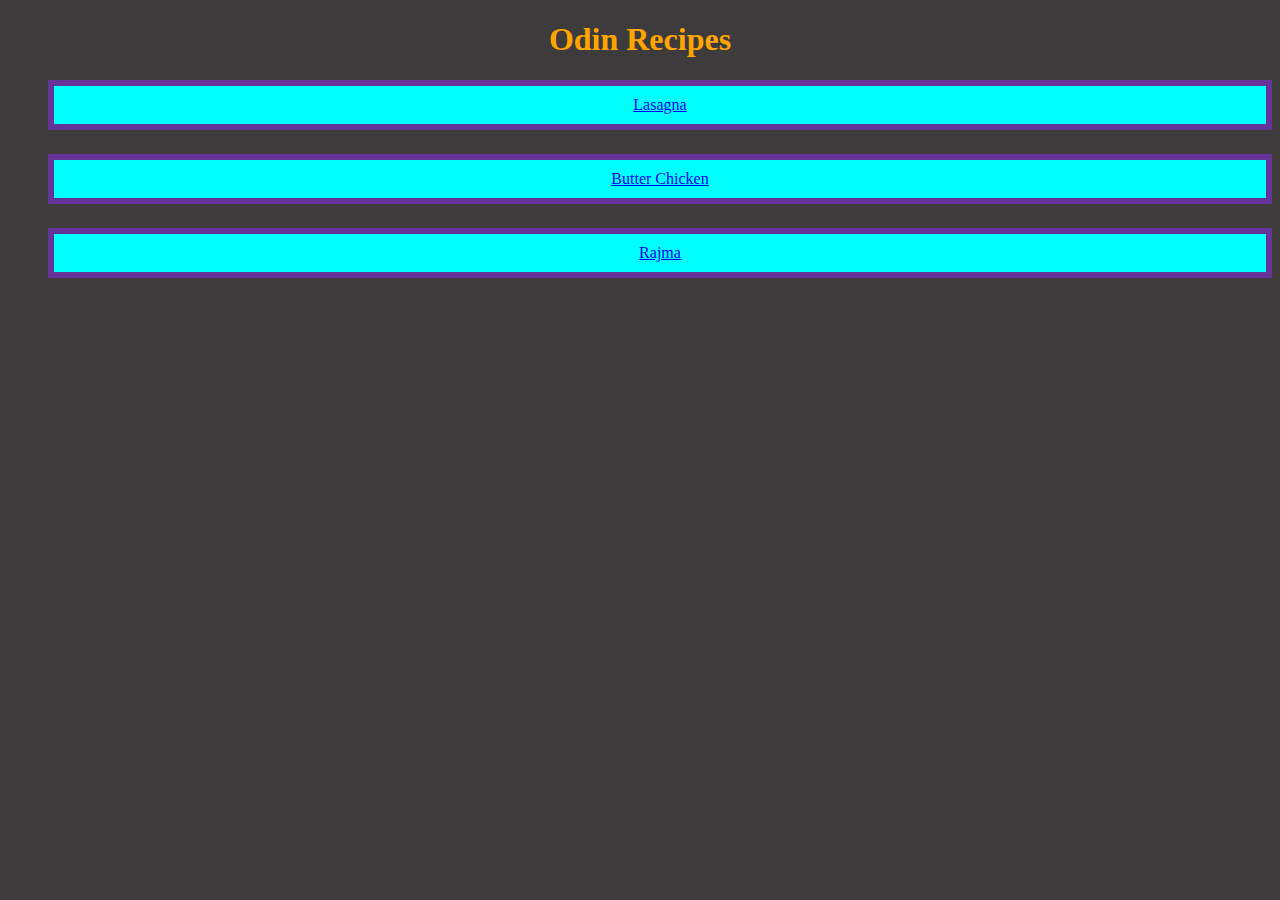
<file: index.html>
<!DOCTYPE html>
<html lang="en">
<head>
    <meta charset="UTF-8">
    <meta name="viewport" content="width=device-width, initial-scale=1.0">
    <title>Recipes</title>
    <link rel="stylesheet" href="styles.css">
</head>
<body>
    <h1 id="main">Odin Recipes</h1>
    <ul class="main-lists">
        <li id="lasa"><a href="./recipes/lasagna.html">Lasagna</a></li>
        <br>
        <li id="but"><a href="./recipes/butterchicken.html">Butter Chicken</a></li>
        <br>
        <li id="raj"><a href="./recipes/rajma.html">Rajma</a></li>
    </ul>
</body>
</html>
</file>
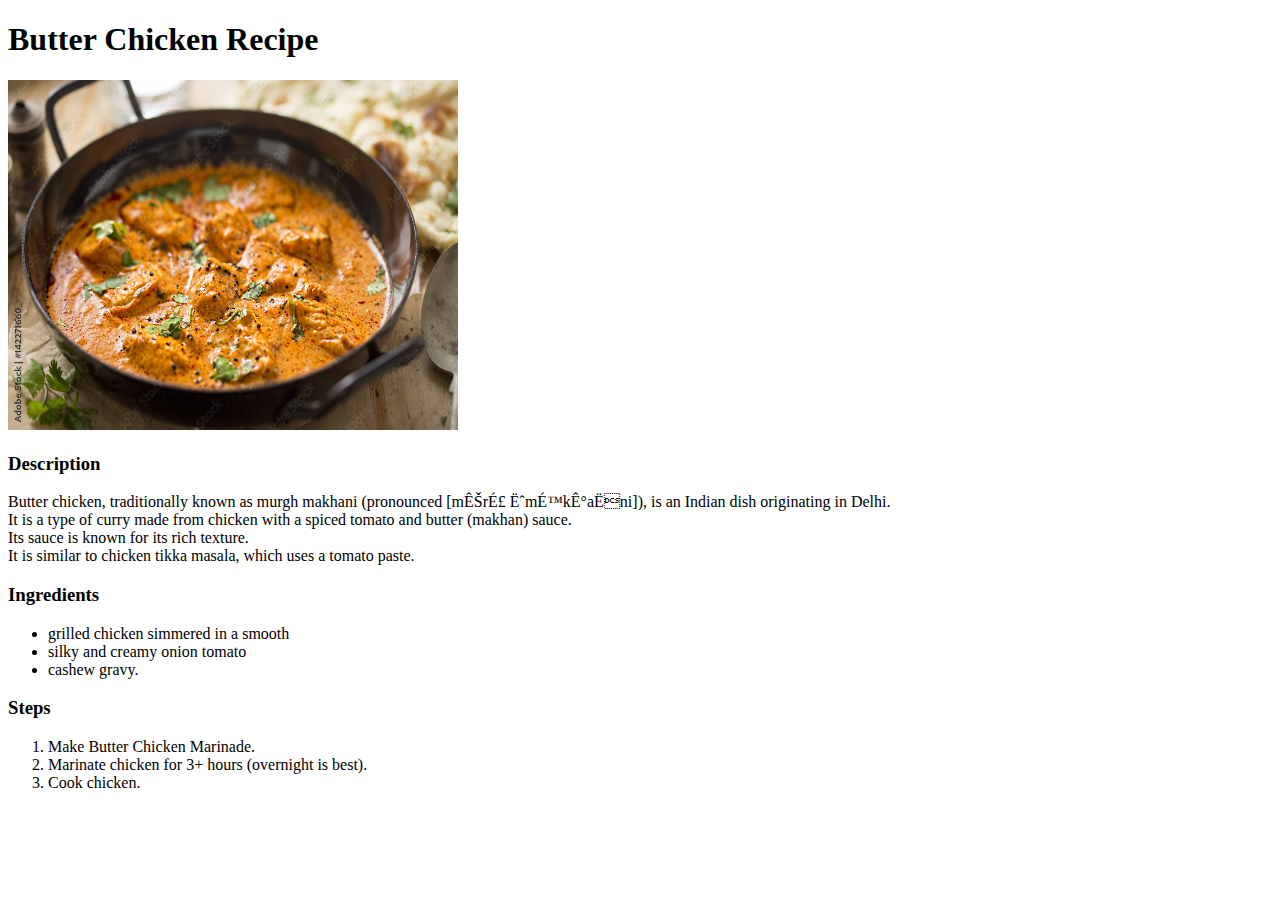
<file: recipes/butterchicken.html>
<!DOCTYPE html>
<html lang="en">
    <head>
        <meta charset="ETF-8">
        <Title>Butter Chicken</Title>
    </head>
    <body>
        <h1>Butter Chicken Recipe</h1>
        <img src="../images/butterchicken.jpg" alt="butterchicken" height="350" width="450">
        <h3>Description</h3>
        <p>Butter chicken, traditionally known as murgh makhani (pronounced [mʊrɣ ˈməkʰaːni]), is an Indian dish originating in Delhi.<br> It is a type of curry made from chicken with a spiced tomato and butter (makhan) sauce. <br>Its sauce is known for its rich texture.<br> It is similar to chicken tikka masala, which uses a tomato paste.</p>
        <h3>Ingredients</h3>
        <ul>
            <li>grilled chicken simmered in a smooth</li>
            <li>silky and creamy onion tomato </li>
            <li>cashew gravy.</li>
        </ul>
        <h3>Steps</h3>
        <ol>
            <li>Make Butter Chicken Marinade.</li>
            <li>Marinate chicken for 3+ hours (overnight is best).</li>
            <li>Cook chicken.</li>
        </ol>
    </body>
</html>
</file>
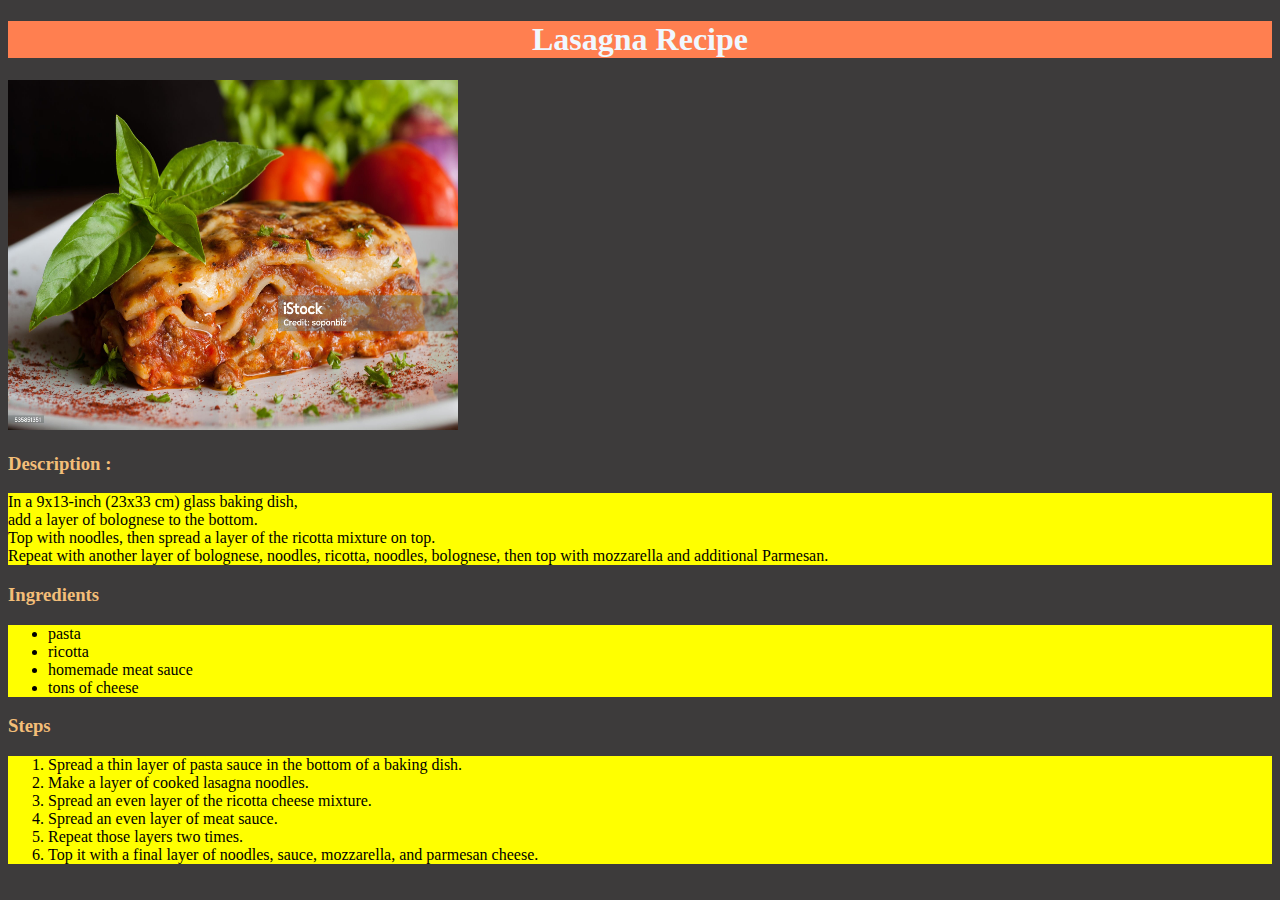
<file: recipes/lasagna.html>
<!DOCTYPE html>
<html lang="en">
<head>
    <meta charset="UTF-8">
    <meta name="viewport" content="width=device-width, initial-scale=1.0">
    <title>Document</title>
    <link rel="stylesheet" href="../styles.css">
</head>
<body>
    <h1 id="las">Lasagna Recipe</h1>
    <img src="../images/lasagna.jpg" alt="Lasagna" height="350" width="450" >
    <h3 id="las-desc">Description :</h3>
    <p id="las-p">
        In a 9x13-inch (23x33 cm) glass baking dish, <br>add a layer of bolognese to the bottom. <br>Top with noodles, then spread a layer of the ricotta mixture on top. <br>Repeat with another layer of bolognese, noodles, ricotta, noodles, bolognese, then top with mozzarella and additional Parmesan.</p>

        <h3 id="las-desc">Ingredients</h3>
        <ul id="las-p">
            <li>pasta</li>
            <li>ricotta</li>
            <li>homemade meat sauce </li>
            <li> tons of cheese</li>
        </ul>
        <h3 id="las-desc">Steps</h3>
        <ol id="las-p">
            <li>Spread a thin layer of pasta sauce in the bottom of a baking dish.</li>
            <li>Make a layer of cooked lasagna noodles.</li>
            <li> Spread an even layer of the ricotta cheese mixture.</li>
            <li> Spread an even layer of meat sauce.</li>
            <li>Repeat those layers two times.</li>
            <li> Top it with a final layer of noodles, sauce, mozzarella, and parmesan cheese.</li>
        </ol>
</body>
</html>
</file>
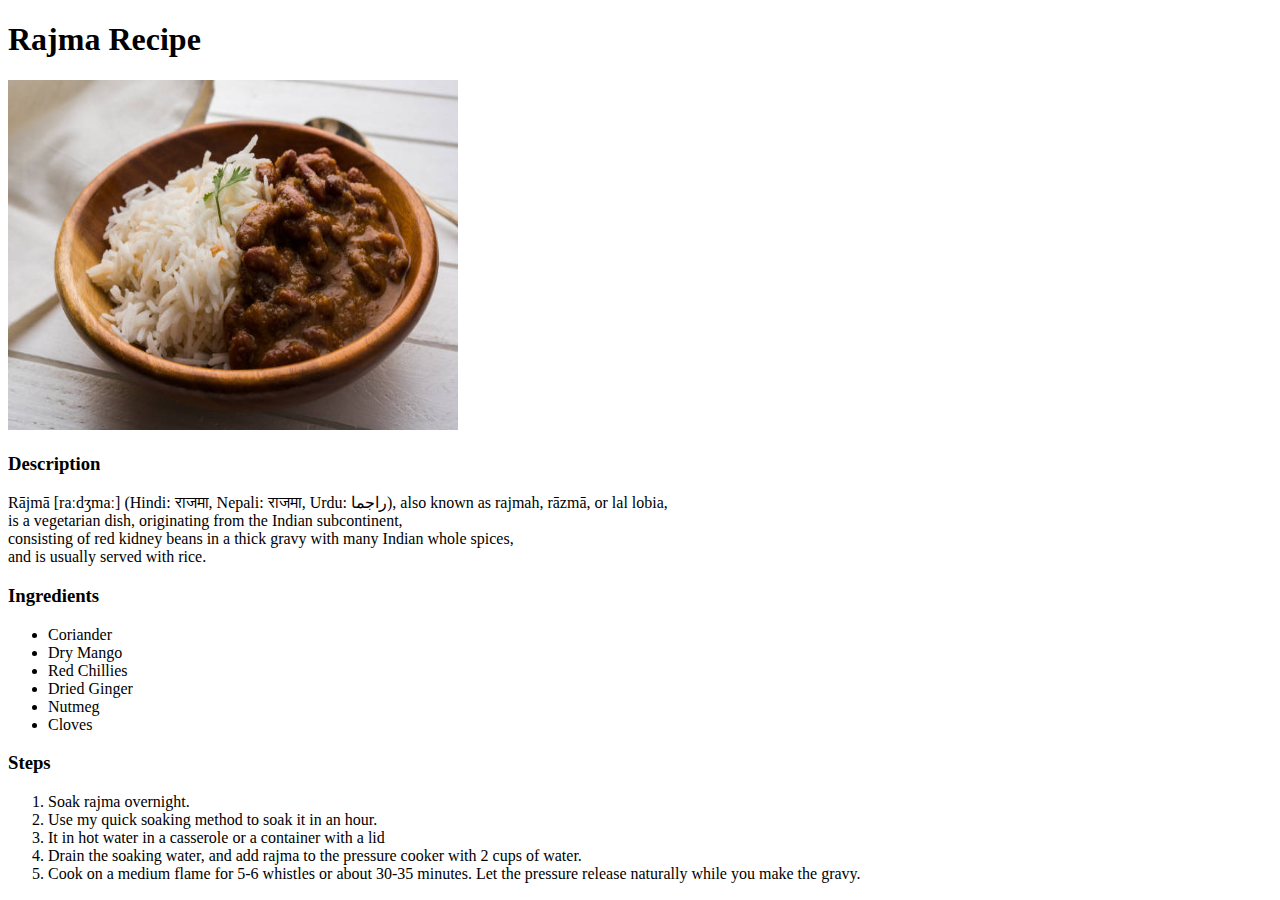
<file: recipes/rajma.html>
<!DOCTYPE html>
<html lang="en">
<head>
    <meta charset="UTF-8">
    <meta name="viewport" content="width=device-width, initial-scale=1.0">
    <title>Rajma</title>
</head>
<body>
    <h1>Rajma Recipe</h1>
    <img src="../images/rajma.jpg" alt="Rajma" height="350" width="450">
    <h3>Description</h3>
    <p>Rājmā [raːdʒmaː] (Hindi: राजमा, Nepali: राजमा, Urdu: راجما), also known as rajmah, rāzmā, or lal lobia,<br>
    is a vegetarian dish, originating from the Indian subcontinent,<br>
    consisting of red kidney beans in a thick gravy with many Indian whole spices,<br>
    and is usually served with rice.</p>
    <h3>Ingredients</h3>
    <ul>
        <li>Coriander </li>
        <li>Dry Mango</li>
        <li>Red Chillies</li>
        <li>Dried Ginger</li>
        <li>Nutmeg</li>
        <li>Cloves</li>
    </ul>
    <h3>Steps</h3>
    <ol>
        <li>Soak rajma overnight.</li>
        <li>Use my quick soaking method to soak it in an hour. </li>
        <li>It in hot water in a casserole or a container with a lid</li>
        <li>Drain the soaking water, and add rajma to the pressure cooker with 2 cups of water.</li> 
        <li>Cook on a medium flame for 5-6 whistles or about 30-35 minutes. Let the pressure release naturally while you make the gravy.</li>
    </ol>
</body>
</html>
</file>
<file: styles.css>
body{
    background-color: rgb(61, 59, 59);
}
#main{
    text-align: center;
    color: orange;
}
#lasa{
    text-align: center;
    display: block;
    padding: 10px;
    margin: 3px 0px;
    border: 6px rebeccapurple solid;
    background-color: aqua;
}
#but{
    text-align: center;
    display: block;
    padding: 10px;
    margin: 3px 0px;
    border: 6px rebeccapurple solid;
    background-color: aqua;
}
#raj{
    text-align: center;
    display: block;
    padding: 10px;
    margin: 3px 0px;
    border: 6px rebeccapurple solid;
    background-color: aqua;
}
#las{
    text-align: center;
    background-color: coral;
    color: aliceblue;
}
#las-desc{
    text-align: justify;
    color: rgb(243, 190, 120);
}
#las-p{
    background-color: yellow;
}
</file>
